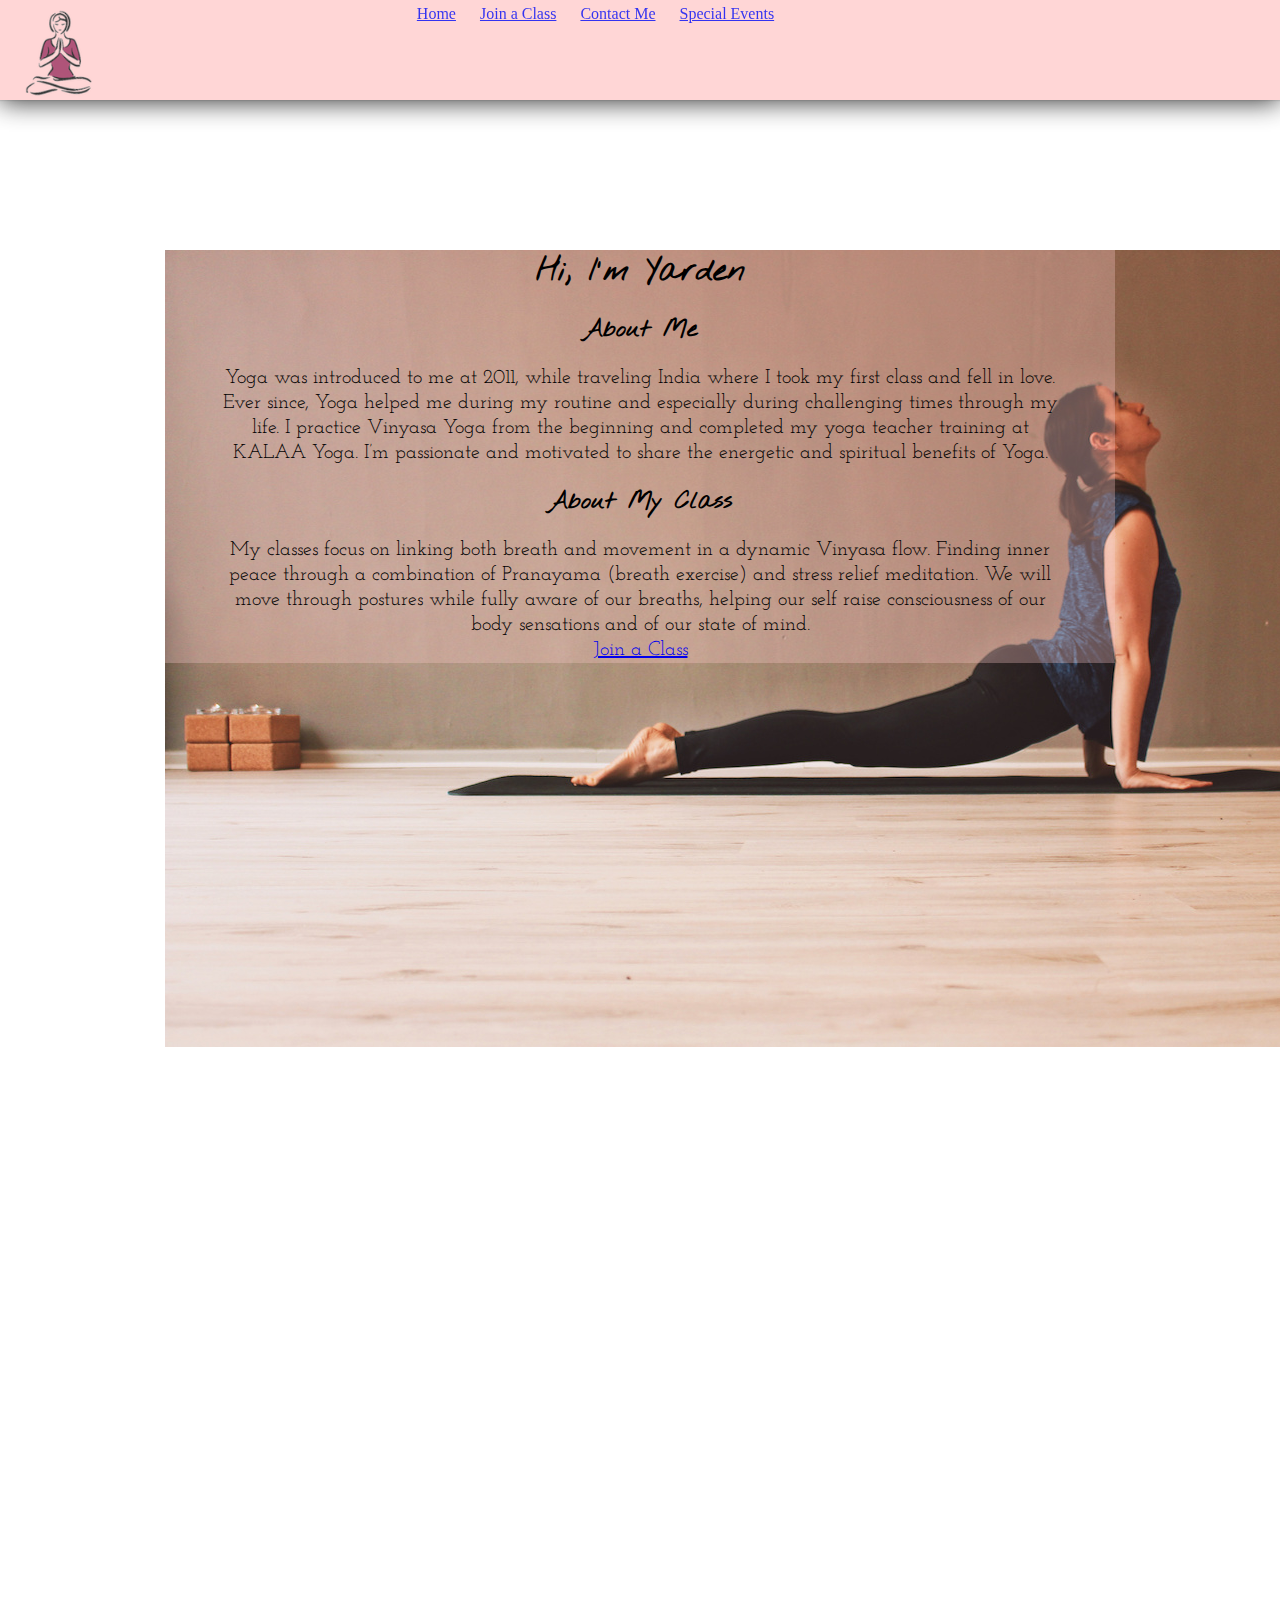
<file: index.html>
<!DOCTYPE html>
    <html>

        <head> 
            <link rel="stylesheet" href="css/name.css">
        </head>
           
        <body> 
            <div class="header"> 
                <nav id="navbar">
                    
                    <ul>
                      <li><a href="#Home">Home</a></li>
                      <li><a href="schedule_a_class/index.html">Join a Class</a></li>
                      <li><a href="contact_me/index.html">Contact Me</a></li>
                      <li><a href="special_events/index.html">Special Events</a></li>
                    </ul>
                  </nav>
                <img class="circular_logo" src="img/img_yarden_logo_sm.png" alt="yarden-logo">    
            </div>
            <link href="https://fonts.googleapis.com/css?family=Armata|Josefin+Slab|Open+Sans|Pacifico|Paytone+One|Ruda|Nothing+You+Could+Do" rel="stylesheet">
      
            
            <div class="content">
                <div class="page1">
                  <div class="img_1">
                    <img src="img/BackPic_3.jpg" alt="yarden"> </img>
                  </div>
                  <div class="text"> 
                    <h1 id="Home">Hi, I'm Yarden</h1>
                    <h2 id="about_me">About Me</h2>
                    <p>Yoga was introduced to me at 2011, while traveling India where I took my first class and fell in love. Ever since, Yoga helped me during my routine and especially during challenging times through my life. I practice Vinyasa Yoga from the beginning and completed my yoga teacher training at KALAA Yoga. I’m passionate and motivated to share the energetic and spiritual benefits of Yoga.
                        </p>
                    
                    <h2 id="AboutMyClass">About My Class</About></h2>
                    <p>My classes focus on linking both breath and movement in a dynamic Vinyasa flow. Finding inner peace through a combination of Pranayama (breath exercise) and stress relief meditation. We will move through postures while fully aware of our breaths, helping our self raise consciousness of our body sensations and of our state of mind.
                        <br><a
                        href="schedule_a_class/index.html">Join a Class </a> 
                        <br>  
                    </p>
                     
                    </div>
                </div>
<!--
                <div class="page2">
                    <h1 id="contact_me">Contact Me</h1>
                      <h3>Thank you for visiting.</h3>
                      <p>I would love for you to contact me. I'm also available for group or private lessons.</p>
                        <form class="container" action="/action_page.php">
                          <label class="class-25" for="name">Name:</label>
                          <input class="class-75" type="text" name="name" placeholder="Your name.."><br>
                          <label class="class-25" for="email">Email:</label>
                          <input class="class-75" type="email" name="email" placeholder="Email.."><br>
                          <label class="class-25" for="text">Text:</label>
                          <textarea class="class-75" id="Text" name="Text" placeholder="Write something.."></textarea><br>
                          <label for="signup">
                          <input type="checkbox" name="signup" value="Sign Up" checked> Yes, I would like to sign up for updates about special events and promotions<br>
                          <input class="row" type="submit" name="submit"><br>
                        </form><br>
                </div> 
                
                <div class="page3">
                    <h1 id="schdule_a_class">Come, we'll do it together!</h1>
                    <h2> here is a list of my weekly teaching schedule</h2>
                    <div class="wrap1">
                      <div class="Monday">
                        <h3>Monday </h3>
                            <p>
                            Yoga Hub Berlin at 17:45 (english)<br>
                              <a href="https://www.yogahubberlin.com/">Sign up</a>
                            </p>
                          
                      </div>
                      <div class="Tuesday">
                        <h3>Tuesday</h3>
                        <p>
                            Yoga Hub Berlin at 10:45 (English)<br>
                              <a href="https://www.yogahubberlin.com/">Sign up</a><br>

                            Yoga Hub Berlin at 17:45 (English)<br>
                              <a href="https://www.yogahubberlin.com/">Sign up</a><br> 
                            </p>
                      </div>

                      <div class="Wednesday">
                        <h3>Wednesday</h3>
                        <p>
                            Yogalabor at 9:30 (Deutsch)<br>
                              <a href="https://yoga-labor.de/">Sign up</a>
                            </p>          
                      </div>
                    </div>
                    <div class="wrap2">
                      <div class="Thursday">
                          <h3>Thursday</h3>
                          <p>
                              Yogalabor at 9:30 (Deutsch)<br>
                                <a href="https://yoga-labor.de/">Sign up</a>
                              </p>          
                        </div>
                      <div class="Friday">
                          <h3>Friday</h3>
                          <p>
                              Yogalabor at 10:30 (Deutsch)<br>
                                <a href="https://yoga-labor.de/">Sign up</a><br>

                              Yoga Hub Berlin at 17:45 (English)<br>
                                <a href="https://www.yogahubberlin.com/">Sign up</a><br> 
                            </p>          
                      </div>
                      <div class="Saturday">
                          <h3>Saturday</h3>
                          <p>
                              Yogalabor at 10:30 (Deutsch)<br>
                                <a href="https://yoga-labor.de/">Sign up</a><br>

                              Yoga Hub Berlin at 17:45 (English)<br>
                                <a href="https://www.yogahubberlin.com/">Sign up</a><br> 
                            </p>          
                      </div>


                    </div>
                  </div>
                <div class="page4">
                    <h1 id="special_events">Special Events</h1>
                    <ul class="Special">
                      <li name="lesson_with_music">
                        <h2>Yoga lesson ft. live music</h2>
                          <p>This is a very fun and special experience! One and a half hour long Yoga lesson featuring a DJ playing live Hindi music. </p>
                      </li>
                    </ul>
                </div>
                    



                    <a href="#about_me"> Go up</a>
              -->
              </div>  

        </body>
    </html>
</file>
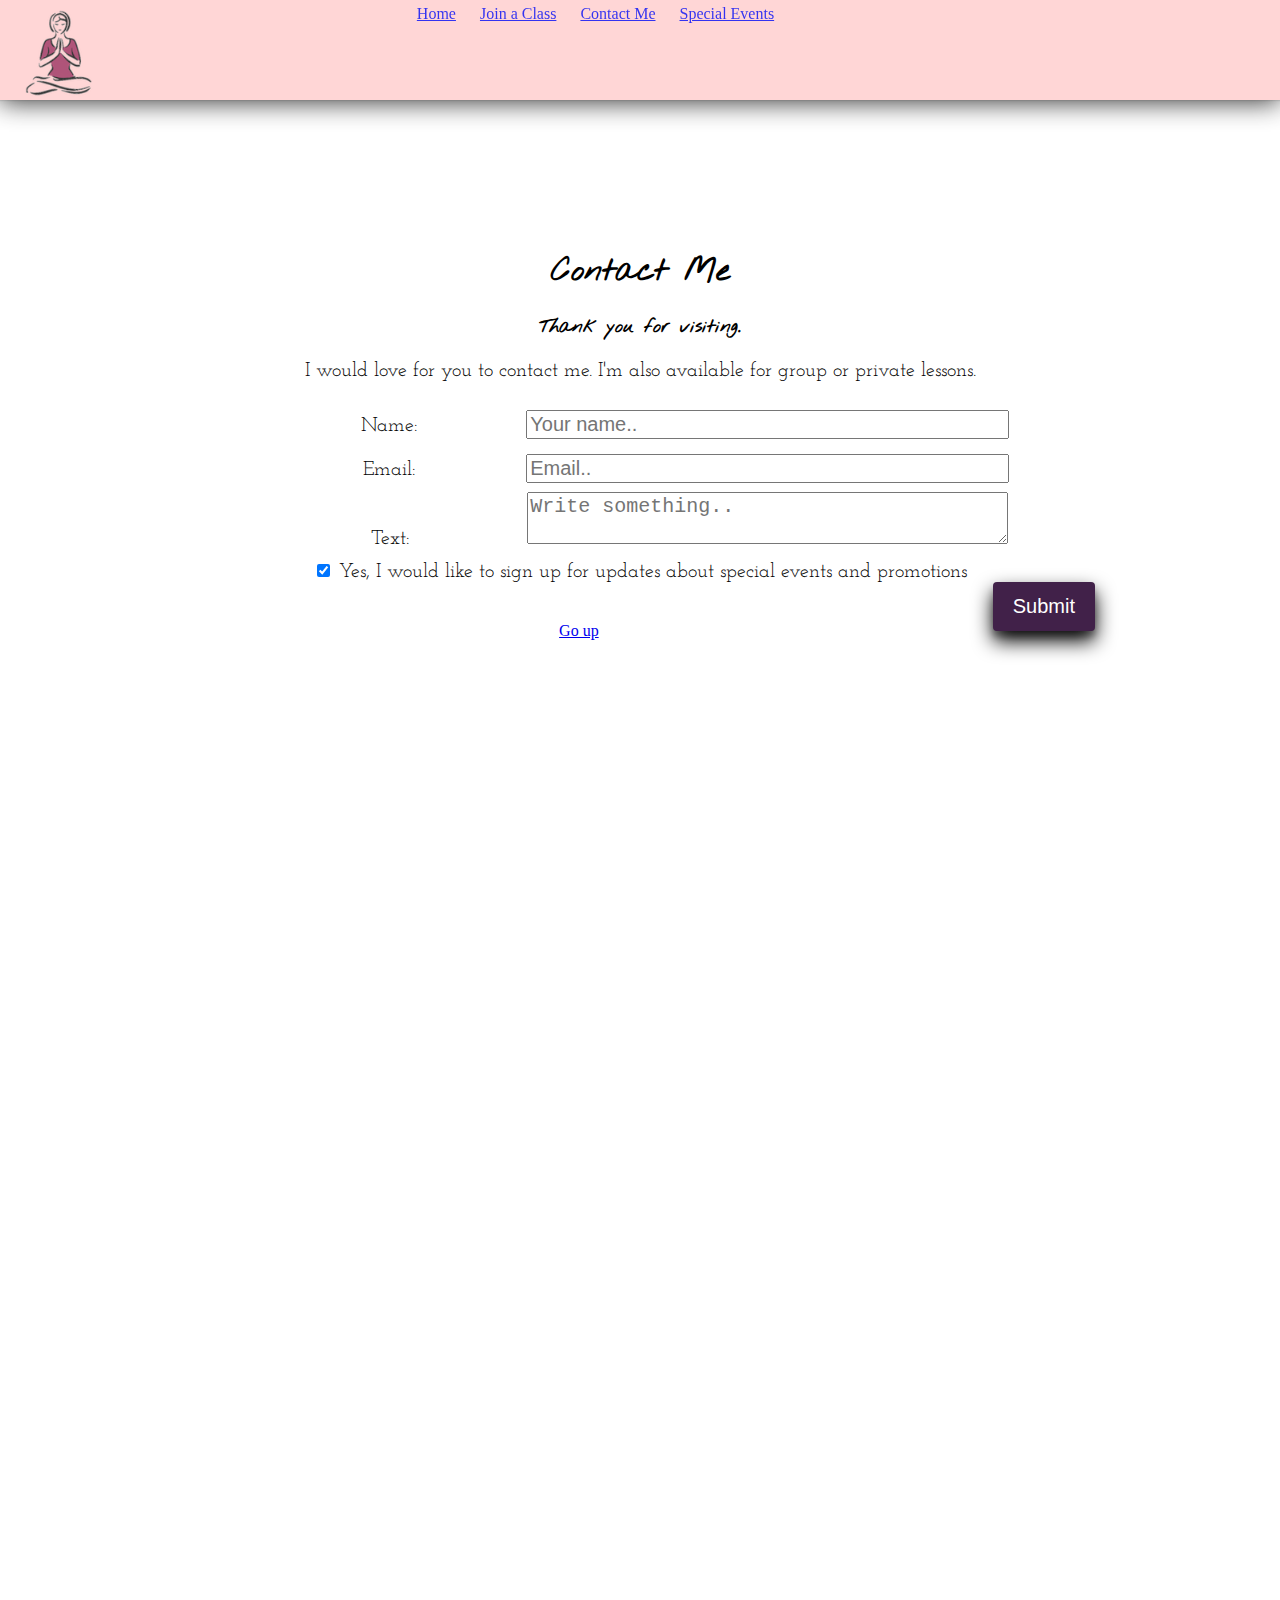
<file: contact_me/index.html>
<!DOCTYPE html>
    <html>

        <head> 
            <link rel="stylesheet" href="../css/name.css">
        </head>
    
        <body> 
                <div class="header"> 
                    <nav id="navbar">
                        
                        <ul>
                          <li><a href="../index.html">Home</a></li>
                          <li><a href="../schedule_a_class/index.html">Join a Class</a></li>
                          <li><a href="../contact_me/index.html">Contact Me</a></li>
                          <li><a href="../special_events/index.html">Special Events</a></li>
                        </ul>
                      </nav>
                    <img class="circular_logo" src= "../img/img_yarden_logo_sm.png"alt="yarden-logo">    
                </div>
                <link href="https://fonts.googleapis.com/css?family=Armata|Josefin+Slab|Open+Sans|Pacifico|Paytone+One|Ruda|Nothing+You+Could+Do" rel="stylesheet">
                
                <div class="content">
    
                    <div class="page2">
                        <h1 id="contact_me">Contact Me</h1>
                          <h3>Thank you for visiting.</h3>
                          <p>I would love for you to contact me. I'm also available for group or private lessons.</p>
                          <div class="form">
                             <form class="container" action="/action_page.php">
                                <label class="class-25" for="name">Name:</label>
                                <input class="class-75" type="text" name="name" placeholder="Your name.."><br>
                                <label class="class-25" for="email">Email:</label>
                                <input class="class-75" type="email" name="email" placeholder="Email.."><br>
                                <label class="class-25" for="text">Text:</label>
                                <textarea class="class-75" id="Text" name="Text" placeholder="Write something.."></textarea><br>
                                <label for="signup">
                                <input type="checkbox" name="signup" value="Sign Up" checked> Yes, I would like to sign up for updates about special events and promotions<br>
                                <input class="row" type="submit" name="submit"><br>
                            </form><br>
                        </div>
                    </div> 
                    
    
    
                        <a href="#about_me"> Go up</a>
    
                  </div>  
    
            </body>
    
     </html>
</file>
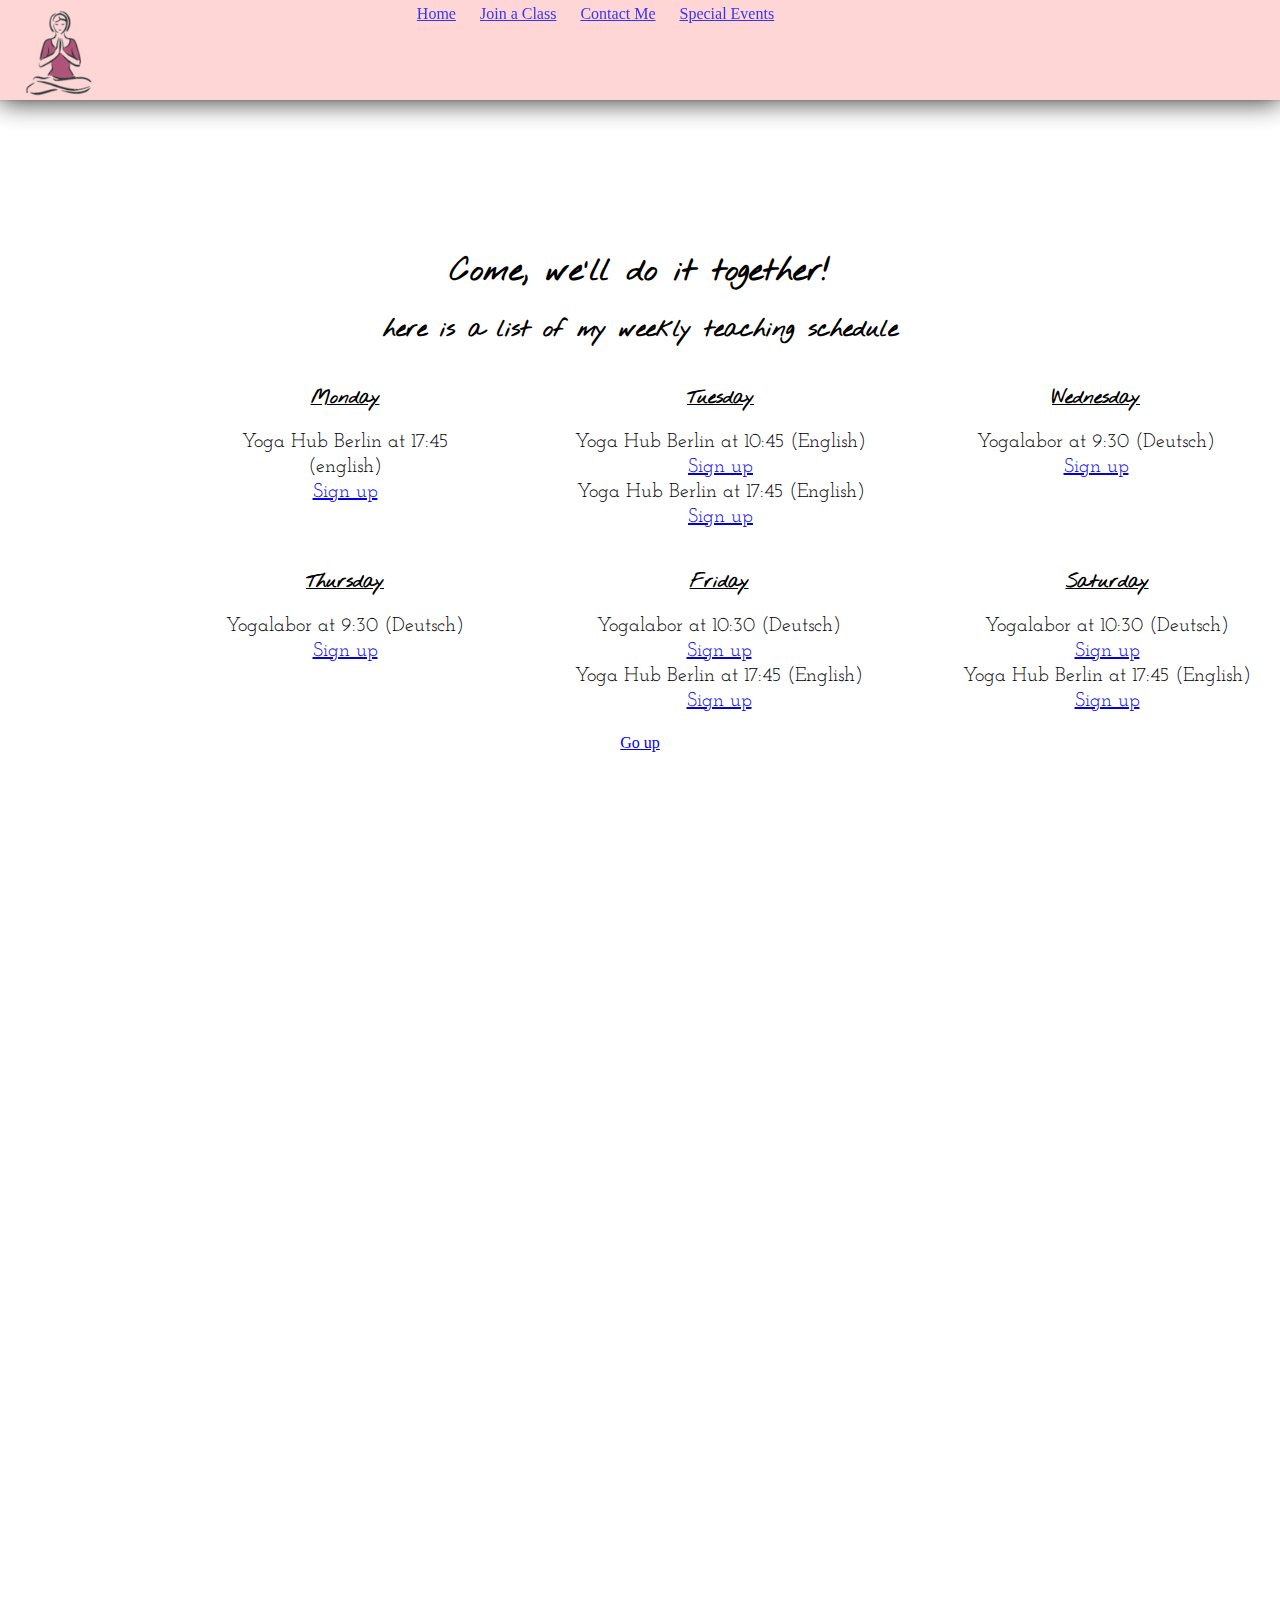
<file: schedule_a_class/index.html>
<!DOCTYPE html>
    <html>

        <head> 
            <link rel="stylesheet" href="../css/name.css">
        </head>

        <body> 
                <div class="header"> 
                    <nav id="navbar">
                        
                        <ul>
                          <li><a href="../index.html">Home</a></li>
                          <li><a href="../schedule_a_class/index.html">Join a Class</a></li>
                          <li><a href="../contact_me/index.html">Contact Me</a></li>
                          <li><a href="../special_events/index.html">Special Events</a></li>
                        </ul>
                      </nav>
                    <img class="circular_logo" src="../img/img_yarden_logo_sm.png" alt="yarden-logo">    
                </div>
                <link href="https://fonts.googleapis.com/css?family=Armata|Josefin+Slab|Open+Sans|Pacifico|Paytone+One|Ruda|Nothing+You+Could+Do" rel="stylesheet">
                
                <div class="content">
                    
                    <div class="page3">
                        <h1 id="schdule_a_class">Come, we'll do it together!</h1>
                        <h2> here is a list of my weekly teaching schedule</h2>
                        <div class="wrap1">
                          <div class="Monday">
                            <h3>Monday </h3>
                                <p>
                                Yoga Hub Berlin at 17:45 (english)<br>
                                  <a href="https://www.yogahubberlin.com/">Sign up</a>
                                </p>
                              
                          </div>
                          <div class="Tuesday">
                            <h3>Tuesday</h3>
                            <p>
                                Yoga Hub Berlin at 10:45 (English)<br>
                                  <a href="https://www.yogahubberlin.com/">Sign up</a><br>
    
                                Yoga Hub Berlin at 17:45 (English)<br>
                                  <a href="https://www.yogahubberlin.com/">Sign up</a><br> 
                                </p>
                          </div>
    
                          <div class="Wednesday">
                            <h3>Wednesday</h3>
                            <p>
                                Yogalabor at 9:30 (Deutsch)<br>
                                  <a href="https://yoga-labor.de/">Sign up</a>
                                </p>          
                          </div>
                        </div>
                        <div class="wrap2">
                          <div class="Thursday">
                              <h3>Thursday</h3>
                              <p>
                                  Yogalabor at 9:30 (Deutsch)<br>
                                    <a href="https://yoga-labor.de/">Sign up</a>
                                  </p>          
                            </div>
                          <div class="Friday">
                              <h3>Friday</h3>
                              <p>
                                  Yogalabor at 10:30 (Deutsch)<br>
                                    <a href="https://yoga-labor.de/">Sign up</a><br>
    
                                  Yoga Hub Berlin at 17:45 (English)<br>
                                    <a href="https://www.yogahubberlin.com/">Sign up</a><br> 
                                </p>          
                          </div>
                          <div class="Saturday">
                              <h3>Saturday</h3>
                              <p>
                                  Yogalabor at 10:30 (Deutsch)<br>
                                    <a href="https://yoga-labor.de/">Sign up</a><br>
    
                                  Yoga Hub Berlin at 17:45 (English)<br>
                                    <a href="https://www.yogahubberlin.com/">Sign up</a><br> 
                                </p>          
                          </div>
    
    
                        </div>
                      </div>
                   
    
                        <a href="#about_me"> Go up</a>
    
                  </div>  
    
            </body>
    </html>
</file>
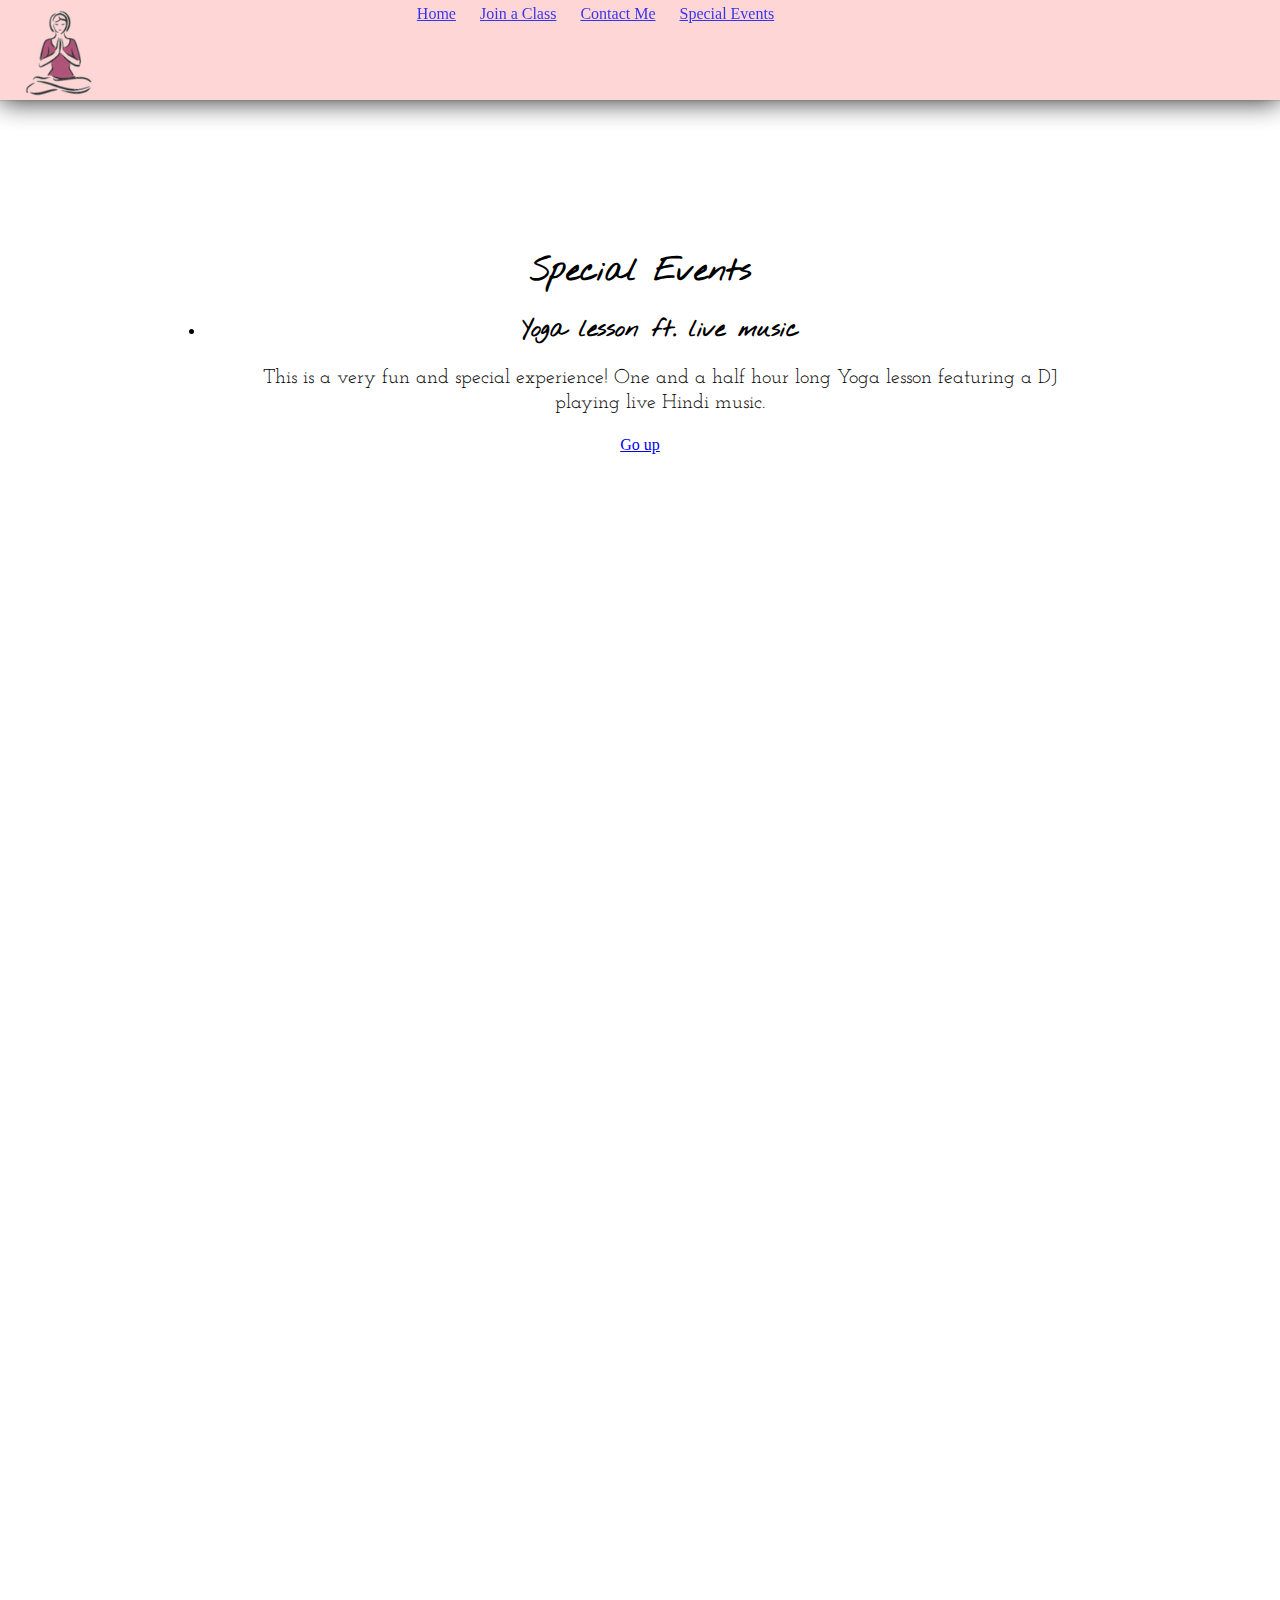
<file: special_events/index.html>
<!DOCTYPE html>
    <html>

        <head> 
            <link rel="stylesheet" href="../css/name.css">
        </head>


        <body> 
                <div class="header"> 
                    <nav id="navbar">
                        
                        <ul>
                          <li><a href="../index.html">Home</a></li>
                          <li><a href="../schedule_a_class/index.html">Join a Class</a></li>
                          <li><a href="../contact_me/index.html">Contact Me</a></li>
                          <li><a href="../special_events/index.html">Special Events</a></li>
                        </ul>
                      </nav>
                    <img class="circular_logo" src="../img/img_yarden_logo_sm.png" alt="yarden-logo">    
                </div>
                <link href="https://fonts.googleapis.com/css?family=Armata|Josefin+Slab|Open+Sans|Pacifico|Paytone+One|Ruda|Nothing+You+Could+Do" rel="stylesheet">
                
                <div class="content">
                <link href="https://fonts.googleapis.com/css?family=Open+Sans|Pacifico" rel="stylesheet">
                
                    <div class="page4">
                        <h1 id="special_events">Special Events</h1>
                        <ul class="Special">
                          <li name="lesson_with_music">
                            <h2>Yoga lesson ft. live music</h2>
                              <p>This is a very fun and special experience! One and a half hour long Yoga lesson featuring a DJ playing live Hindi music. </p>
                          </li>
                        </ul>
                    </div>
                        
    
    
    
                        <a href="#about_me"> Go up</a>
    
                  </div>  
                
            </body>
    </html>
</file>
<file: css/name.css>
* {text-align: center;
}
.header { 
  background:  #FFCCCC;
  position: fixed;
  top: 0px;
  margin: 0px;
  width: 100%;
  text-align:center; 
  overflow:hidden;
  opacity: 0.8;
  box-shadow: 0 2px 25px rgba(0,00,0.1,9), 0 1px 1px rgba(136, 133, 133, 0.23);
  height:100px
  
} 

.header img {
  display: inline-block;
  float:left;
  margin: 0px 25px 0px 16px;
  padding: 0px 5px 0px 0px;
  

}
.content {
  width: 950px ;
  margin: 250px auto;
  height:2000px ; 
} 
nav ul {
  margin: 0px;
  padding: 5px 200px 5px 0px;
}
nav li {
  display: inline;
  margin-right: 20px;

}
#navbar {
  text-align: center;
  display: inline-block;
  margin: auto;
  background-color: #FFCCCC;
}
h1 {
  
  font-family: 'Nothing You Could Do', cursive;
  
}
h2 {
  font-family: 'Nothing You Could Do', cursive;
}
h3 {
  font-family: 'Nothing You Could Do', cursive;
}
p{
  margin-right: 50px; 
  margin-left: 50px;
}
body {
    background-color: white;
    margin: auto ;

  }
  p {
    font-family: 'Josefin Slab', serif;
    line-height: 25px;
    font-size: 20px;
    left: 15px;
    right: 15px;
  
    } 
a:hover {
        color: grey; 
        }
.circular_logo {
  transform:scale(0.8);
}
.text {
  background: hsla(0, 100%, 90%, 0.3);
}
.form {
  font-family: 'Josefin Slab', serif; 
  font-size: 20px;
}
/* 
blabla
.container{
  font-family: 'Josefin Slab', serif;
  border-radius: 5px;
  background-color: #f2f2f2;
  padding: 20px;
}
 
 .page1 {
    background-image: url("../img/img_yarden3.jpg");
    background-repeat: no-repeat;
    opacity: 0.2;

     z-index: -1;
  width: 100% !important;
  height: auto !important;
  opacity: 0.2
 }
*/
.img_1 {
  position: absolute;
  z-index: -1;
  

  margin-left: auto;
  margin-right: auto;
  width: 50%;
}

 
.class-25 {
  padding: 12px 12px 12px 0;
  display: inline-block; 
  width: 25%;
  font-size: 20px;
  
}
.class-75 {
  font-size: 20px;
  width: 50%;
  text-align: left;
 
}
input[type=checkbox] {
  font-size: 20px;
}
input[type=submit] {
  background-color: rgb(65, 33, 73);
  color: white;
  padding: 12px 20px 12px;
  border: none;
  border-radius: 4px;
  cursor: pointer;
  float: right;
  box-shadow: 0 10px 20px rgba(0,00,0.1,9), 0 6px 6px rgba(0,0,0,0.23);
  margin-right: 20px;
  line-height: 25px;
  font-size: 20px;

}
input[type=submit]:hover {
  background-color: #8f5497;
}  
.page3 h3{
  
  text-decoration: underline;
} 
.wrap1{
  overflow:hidden;
  width:1200px;
}
.Monday{
  float:left;
  width:30%;
}

.Tuesday {
  float:left;
  min-width:30%;
}

.Wednesday {
  float:left;
  width:30%;
}
.wrap2{
  overflow:hidden;
  width:1200px;
}
.Thursday{
  float:left;
  width:30%;
}

.Friday {
  float:left;
  min-width:30%;
}
.Saturday {
  float:left;
  min-width:30%;
}


/* blabla
input[type=submit] {
  background-color: rgb(65, 33, 73);
  color: white;
  padding: 12px 20px 12px;
  border: none;
  border-radius: 4px;
  cursor: pointer;
  float: right;
  box-shadow: 0 10px 20px rgba(0,0,0,0.19), 0 6px 6px rgba(0,0,0,0.23);
}

input[type=submit]:hover {
  background-color: #8f5497;
}   
.class-25 {
  float: left;
  width: 25%;
  margin-top: 6px;
}  

.class-75 {
  float: right;
  width: 75%;
  margin-top: 6px; 
}
.row:after {
  content: "";
  display: table;
  clear: both;
}
*/
</file>
